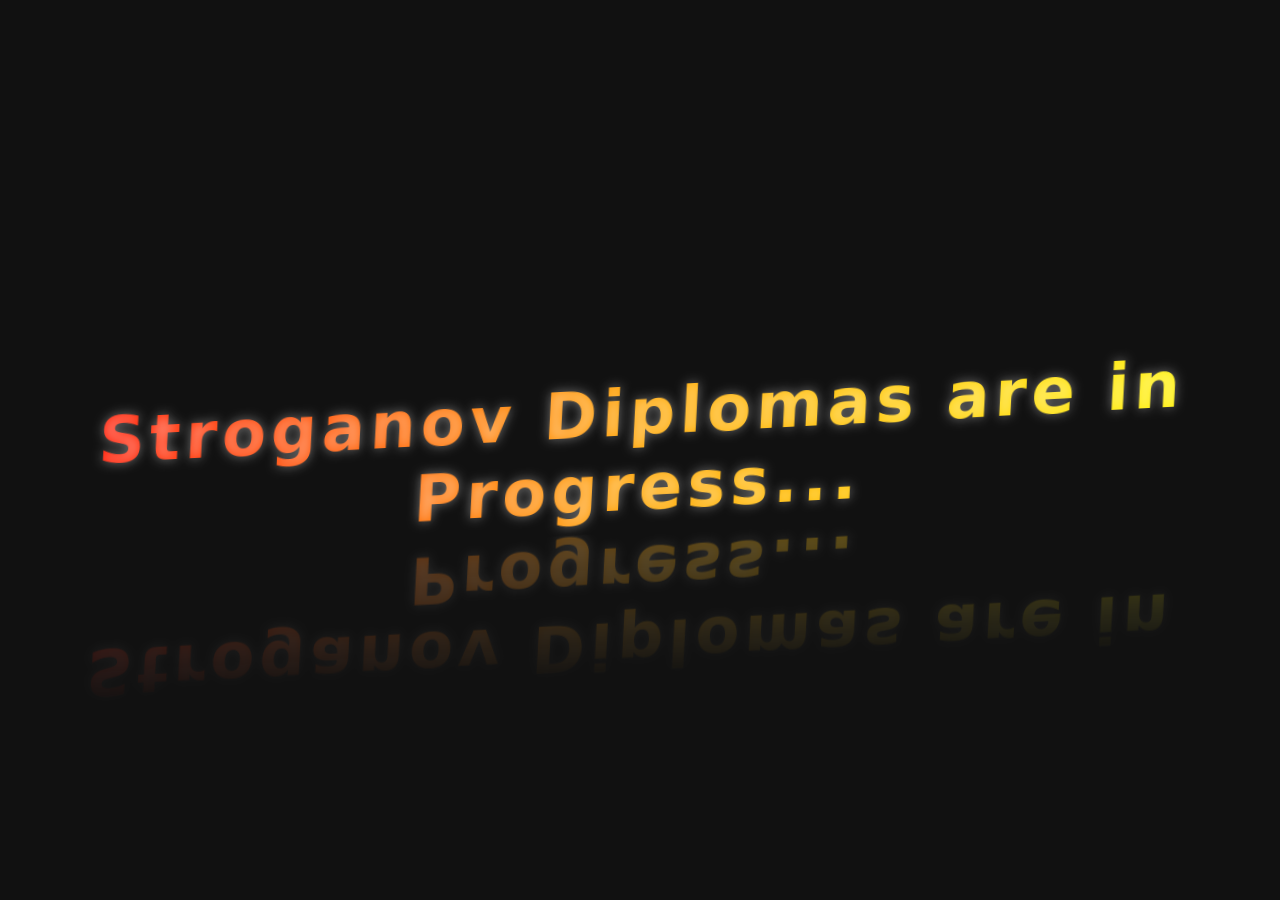
<file: website/index.html>
<!DOCTYPE html>
<html lang="en">

<head>
    <meta charset="UTF-8"/>
    <meta http-equiv="X-UA-Compatible" content="IE=edge"/>
    <meta name="viewport" content="width=device-width, initial-scale=1.0"/>

    <link rel="icon" href="assets/images/stroganov.ico" sizes="168x256"/>
    <link rel="stylesheet" href="styles.css"/>
</head>

<body>
    <h1>Stroganov Diplomas are in Progress...</h1>
</body>

</html>
</file>
<file: website/styles.css>
body {
  margin: 0;
  min-height: 100vh;
  display: flex;
  justify-content: center;
  align-items: center;
  background: #111;
}

h1 {
  font-size: 4rem;
  font-weight: 900;
  font-family: system-ui, sans-serif;
  text-align: center;

  /* rainbow text */
  background: linear-gradient(
    90deg,
    red,
    orange,
    yellow,
    lime,
    cyan,
    blue,
    violet
  );
  background-size: 300% auto;
  -webkit-background-clip: text;
  background-clip: text;
  color: transparent;

  /* curved / pretty */
  display: inline-block;
  transform: rotate(-3deg) skew(-6deg);
  letter-spacing: 0.08em;
  text-shadow: 0 0 12px rgba(255,255,255,0.4);

  /* reflection */
  -webkit-box-reflect: below 8px
    linear-gradient(transparent, rgba(255,255,255,0.35));

  /* animated rainbow */
  animation: rainbow 5s linear infinite;
}

@keyframes rainbow {
  to {
    background-position: 300% center;
  }
}
</file>
